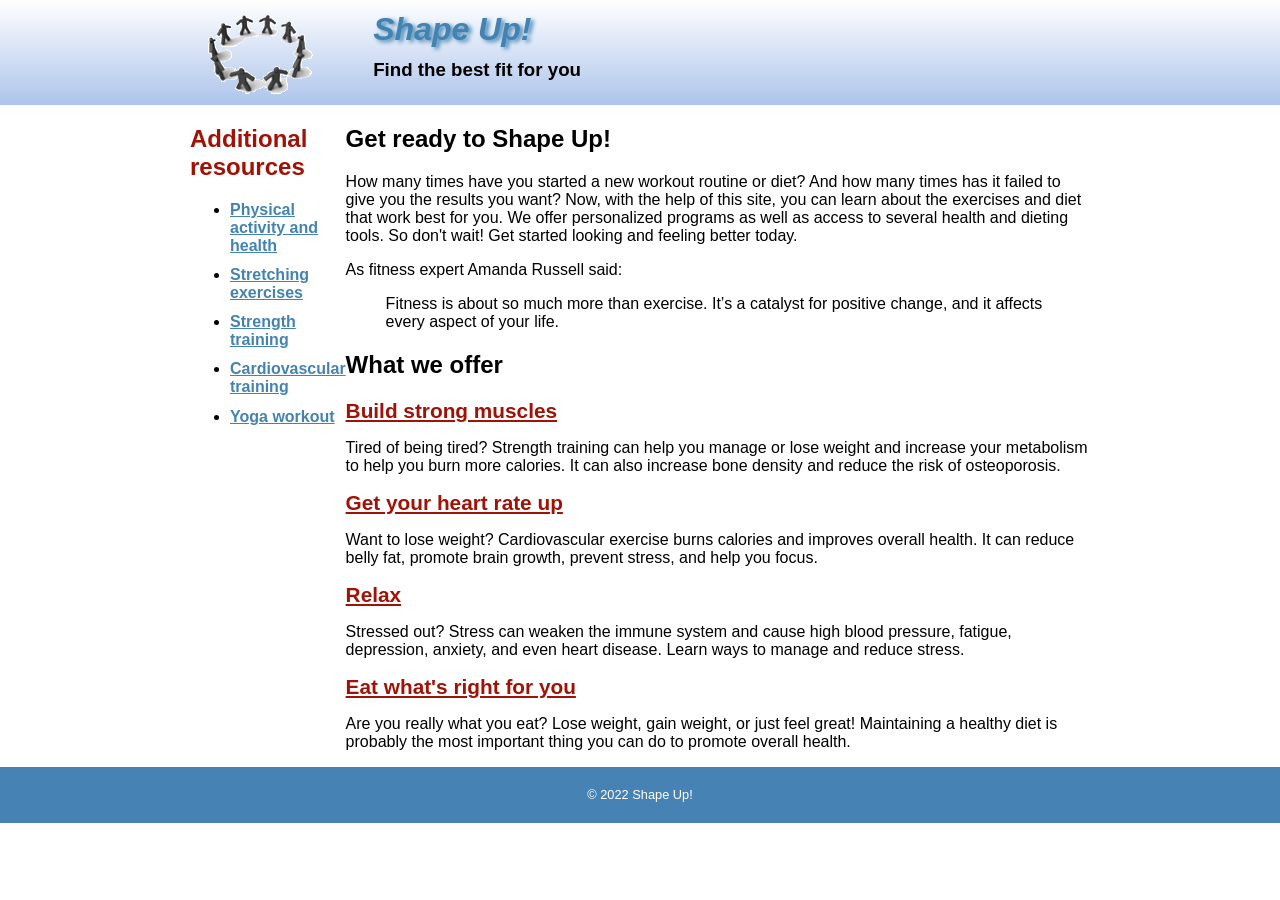
<file: index.html>
<!DOCTYPE html>

<html lang="en">
<head>
	<meta charset="utf-8" />
	<title></title>
	<link rel="icon" type="image/x-icon" href="images/favicon.ico">
	<link rel="stylesheet" href="styles\main.css">

</head>

<body>
<header>
	<div class="wrapper">
		<img src="images/shape_up_logo.png">
		<div id="HeaderText">
			<h1>Shape Up!</h1>
			<h3>Find the best fit for you</h3>
		</div>
	</div>
</header>

<main>
	<div class="wrapper">
		<div id="collumn1" class="collumn">
			<div id="additionalResources">
				<h2>Additional resources</h2>
				<ul>
					<li> <a href="#">Physical activity and health</a></li>
					<li> <a href="#">Stretching exercises</a></li>
					<li> <a href="#">Strength training</a></li>
					<li> <a href="#">Cardiovascular training</a></li>
					<li> <a href="#">Yoga workout</a></li>
				</ul>
			</div>
		</div>

		<div id="collumn2" class="collumn">
			<h2>Get ready to Shape Up!</h2>

			<p>How many times have you started a new workout routine or diet? And how many times has it failed to give you the results you want? Now, with the help of this site, you can learn about the exercises and diet that work best for you. We offer personalized programs as well as access to several health and dieting tools. So don't wait! Get started looking and feeling better today.</p>

			<p>As fitness expert Amanda Russell said: </p>
			<blockquote cite="#">
				<p>Fitness is about so much more than exercise. It’s a catalyst for positive change, and it affects every aspect of your life.</p>
			</blockquote>

			<div id="WhatWeOffer">
				<h2>What we offer</h2>

				<a href="strength/index.html">Build strong muscles</a>
				<p>Tired of being tired? Strength training can help you manage or lose weight and increase your metabolism to help you burn more calories. It can also increase bone density and reduce the risk of osteoporosis.</p>

				<a href="cardio/index.html">Get your heart rate up</a>
				<p>Want to lose weight? Cardiovascular exercise burns calories and improves overall health. It can reduce belly fat, promote brain growth, prevent stress, and help you focus.</p>

				<a href="stress/index.html">Relax</a>
				<p>Stressed out? Stress can weaken the immune system and cause high blood pressure, fatigue, depression, anxiety, and even heart disease. Learn ways to manage and reduce stress.</p>

				<a href="diet/index.html">Eat what's right for you</a>
				<p>Are you really what you eat? Lose weight, gain weight, or just feel great! Maintaining a healthy diet is probably the most important thing you can do to promote overall health.</p>
			</div>
		</div>


	</div>
</main>

<footer>
	<div class="wrapper">
		<p>&copy; 2022 Shape Up!</p>
	</div>
</footer>


</body>
</html>
<!--
As fitness expert Amanda Russell said:
Fitness is about so much more than exercise. It’s a catalyst for positive change, and it affects every aspect of your life.
What we offer
Build strong muscles
Tired of being tired? Strength training can help you manage or lose weight and increase your metabolism to help you burn more calories. It can also increase bone density and reduce the risk of osteoporosis.

Get your heart rate up
Want to lose weight? Cardiovascular exercise burns calories and improves overall health. It can reduce belly fat, promote brain growth, prevent stress, and help you focus.

Relax
Stressed out? Stress can weaken the immune system and cause high blood pressure, fatigue, depression, anxiety, and even heart disease. Learn ways to manage and reduce stress.

Eat what's right for you
Are you really what you eat? Lose weight, gain weight, or just feel great! Maintaining a healthy diet is probably the most important thing you can do to promote overall health.

Additional resources
Physical activity and health
Stretching exercises
Strength training
Cardiovascular training
Yoga workout

(c) 2022 Shape Up!
-->
</file>
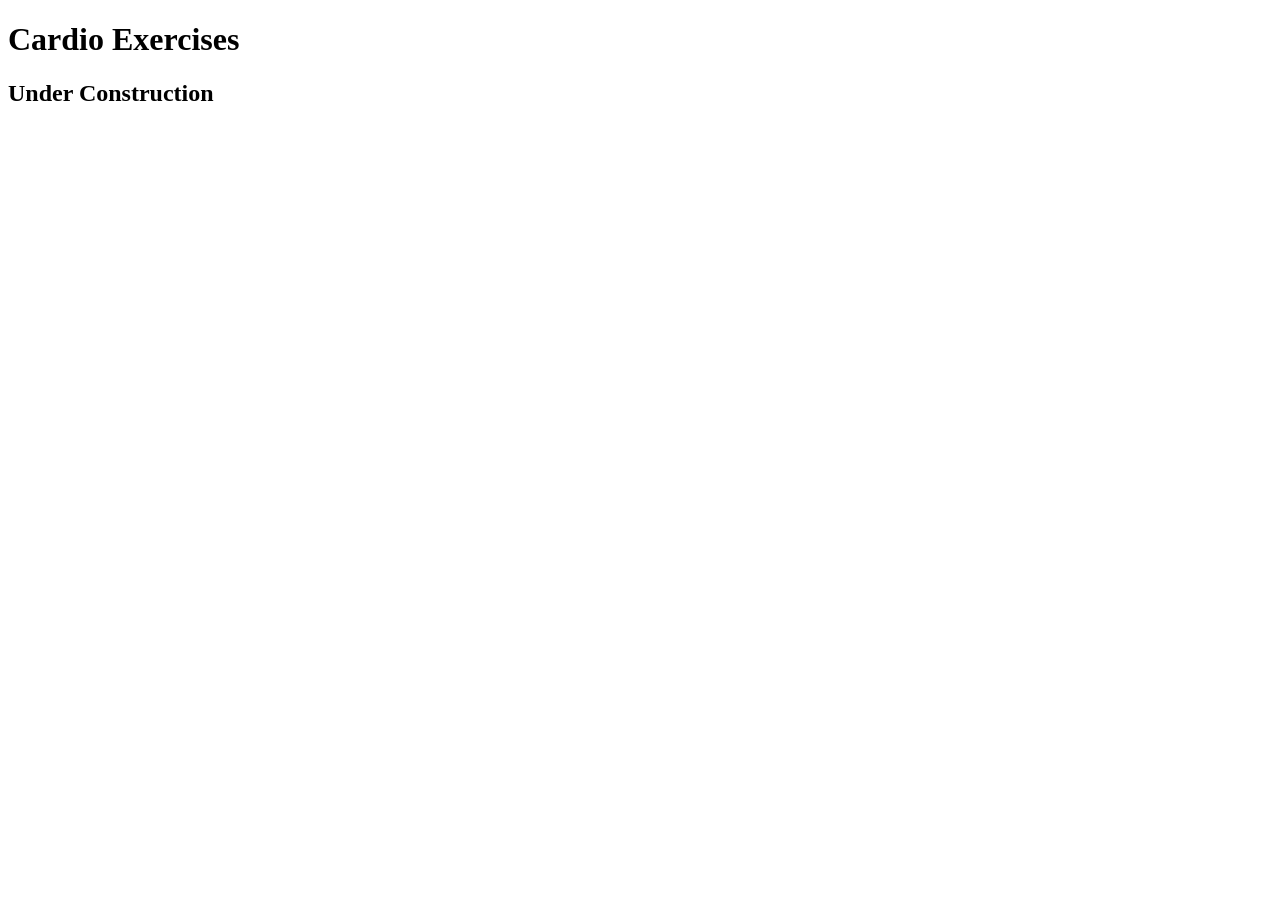
<file: cardio/index.html>
<!DOCTYPE html>

<html lang="en">
<head>
	<meta charset="utf-8">
	<title>Shape Up! | Cardio Exercises</title>
</head>

<body>
	<main>
	    <h1>Cardio Exercises</h1>
		<h2>Under Construction</h2>
	</main>
</body>
</html>
</file>
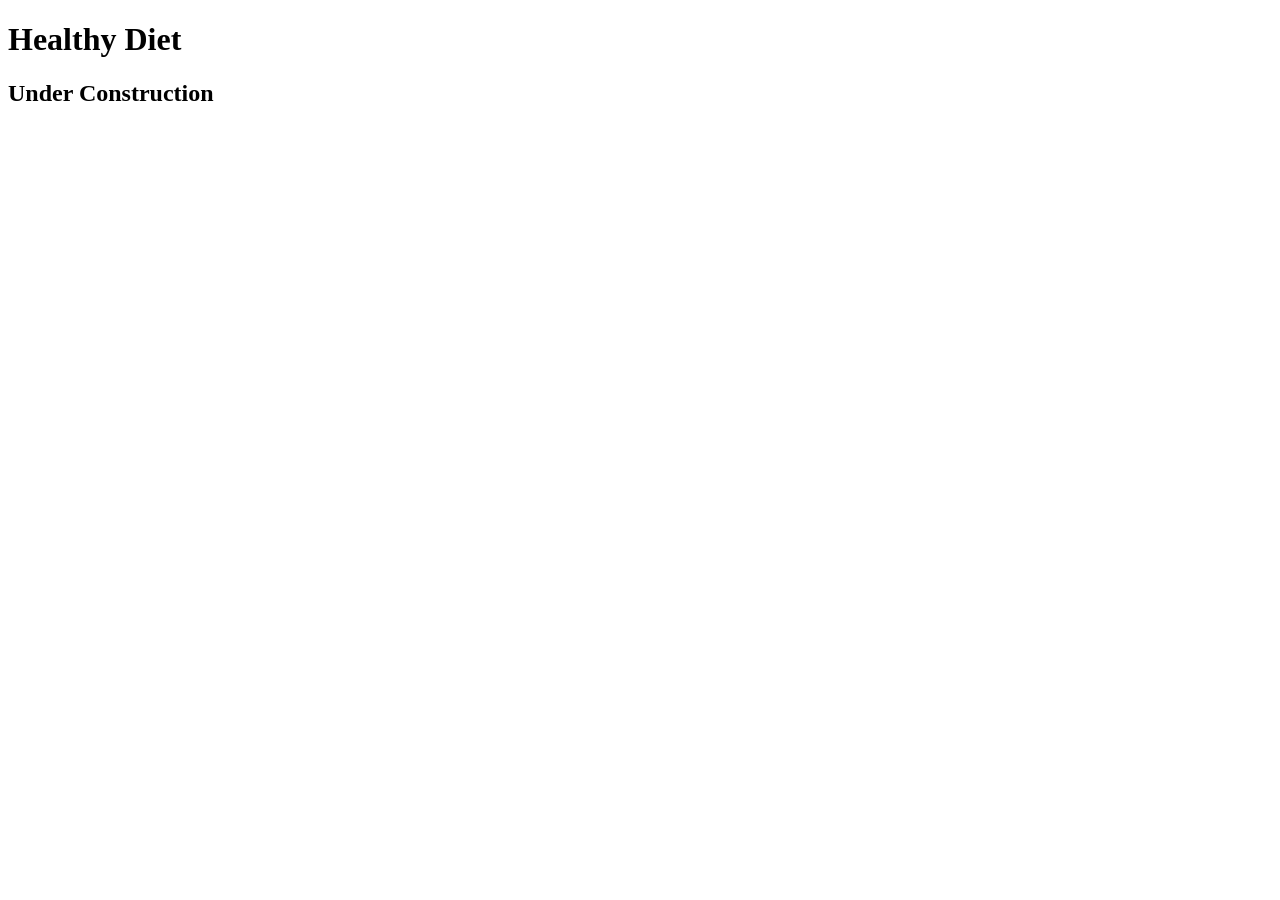
<file: diet/index.html>
<!DOCTYPE html>

<html lang="en">
<head>
	<meta charset="utf-8">
	<title>Shape Up! | Healthy Diet</title>
</head>

<body>
	<main>
	    <h1>Healthy Diet</h1>
		<h2>Under Construction</h2>
	</main>
</body>
</html>
</file>
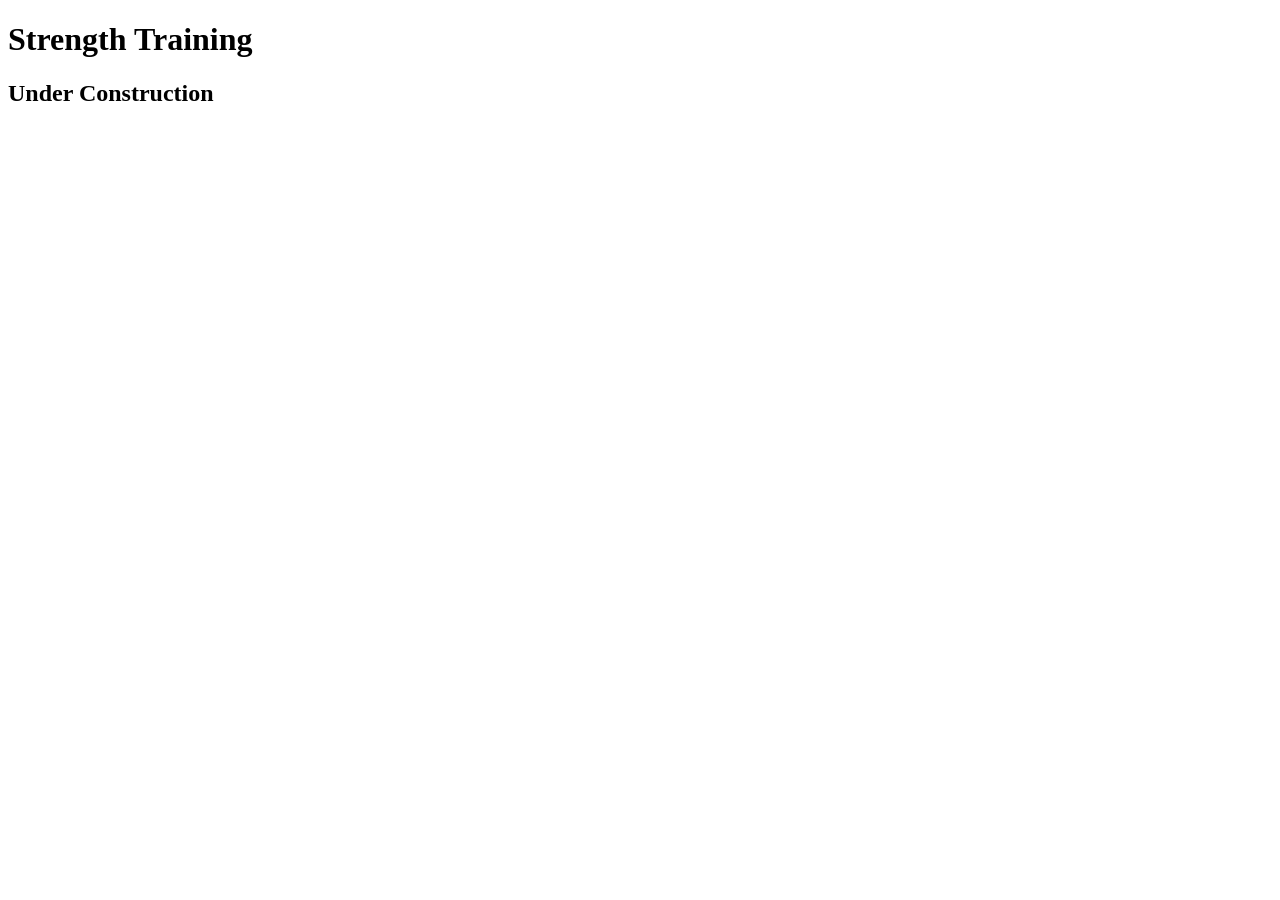
<file: strength/index.html>
<!DOCTYPE html>

<html lang="en">
<head>
	<meta charset="utf-8">
	<title>Shape Up! | Strength Training</title>
</head>

<body>
	<main>
	    <h1>Strength Training</h1>
		<h2>Under Construction</h2>
	</main>
</body>
</html>
</file>
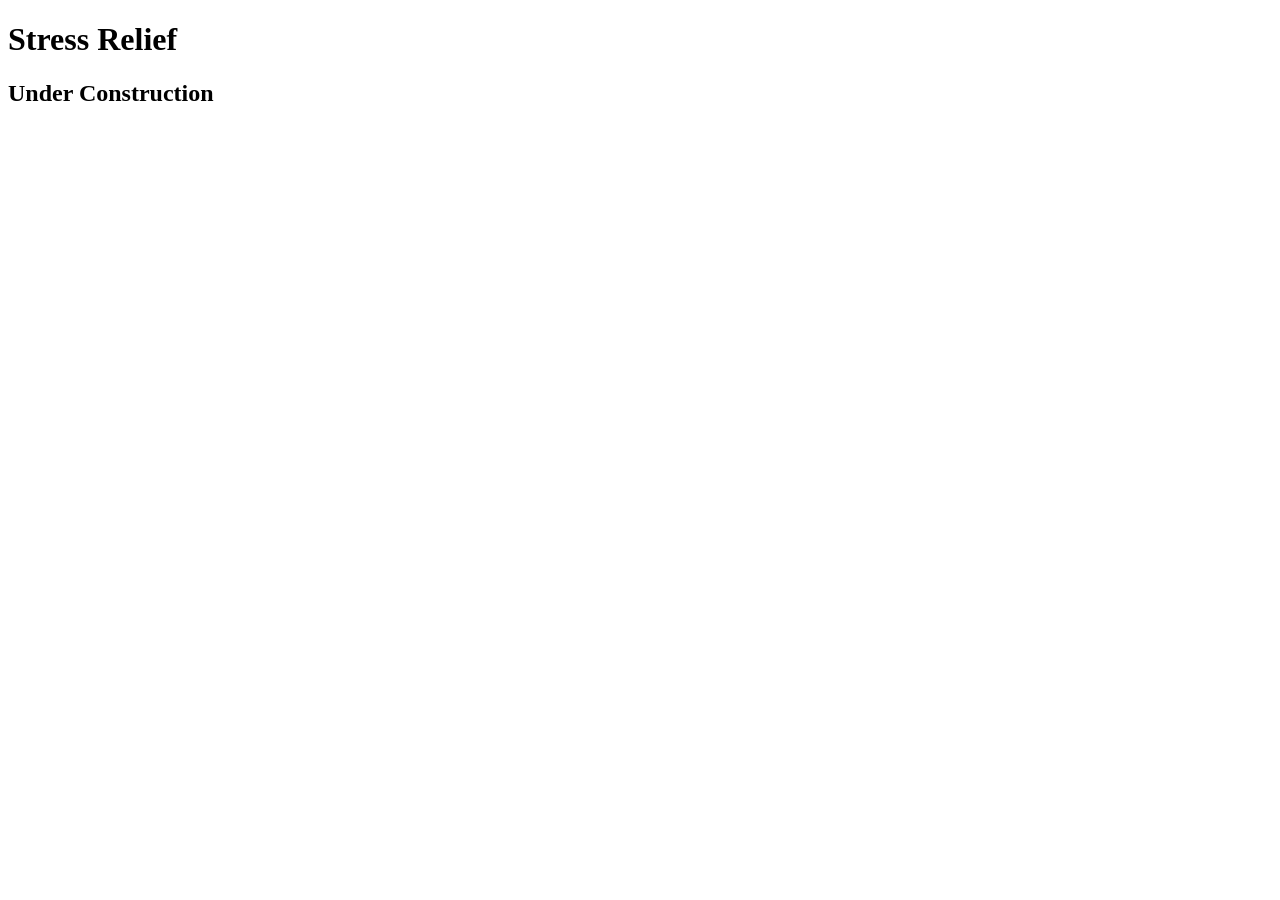
<file: stress/index.html>
<!DOCTYPE html>

<html lang="en">
<head>
	<meta charset="utf-8">
	<title>Shape Up! | Stress</title>
</head>

<body>
    <main>
        <h1>Stress Relief</h1>
        <h2>Under Construction</h2>
	</main>
</body>
</html>
</file>
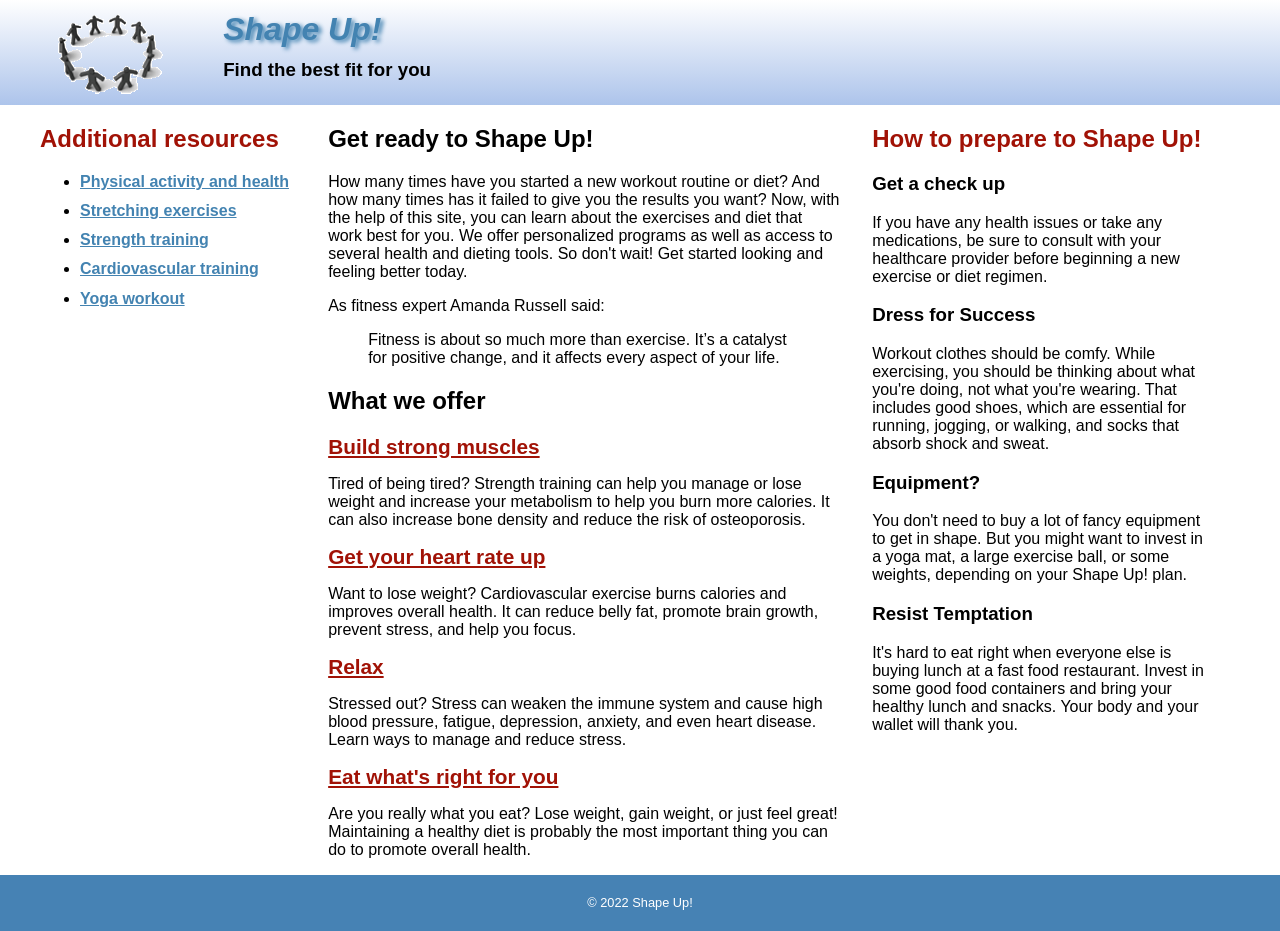
<file: index_3_column.html>
<!DOCTYPE html>

<html lang="en">
<head>
	<meta charset="utf-8" />
	<title></title>
	<link rel="icon" type="image/x-icon" href="images/favicon.ico">
	<link rel="stylesheet" href="styles\main.css">
	<link rel="stylesheet" href="styles\main_3_column.css">

</head>

<body>
<header>
	<div class="wrapper">
		<img src="images/shape_up_logo.png">
		<div id="HeaderText">
			<h1>Shape Up!</h1>
			<h3>Find the best fit for you</h3>
		</div>
	</div>
</header>

<main>
	<div class="wrapper">
		<div id="column1" class="column">
			<div id="additionalResources">
				<h2>Additional resources</h2>
				<ul>
					<li> <a href="#">Physical activity and health</a></li>
					<li> <a href="#">Stretching exercises</a></li>
					<li> <a href="#">Strength training</a></li>
					<li> <a href="#">Cardiovascular training</a></li>
					<li> <a href="#">Yoga workout</a></li>
				</ul>
			</div>
		</div>

		<div id="column2" class="column">
			<h2>Get ready to Shape Up!</h2>

			<p>How many times have you started a new workout routine or diet? And how many times has it failed to give you the results you want? Now, with the help of this site, you can learn about the exercises and diet that work best for you. We offer personalized programs as well as access to several health and dieting tools. So don't wait! Get started looking and feeling better today.</p>

			<p>As fitness expert Amanda Russell said: </p>
			<blockquote cite="#">
				<p>Fitness is about so much more than exercise. It’s a catalyst for positive change, and it affects every aspect of your life.</p>
			</blockquote>

			<div id="WhatWeOffer">
				<h2>What we offer</h2>

				<a href="strength/index.html">Build strong muscles</a>
				<p>Tired of being tired? Strength training can help you manage or lose weight and increase your metabolism to help you burn more calories. It can also increase bone density and reduce the risk of osteoporosis.</p>

				<a href="cardio/index.html">Get your heart rate up</a>
				<p>Want to lose weight? Cardiovascular exercise burns calories and improves overall health. It can reduce belly fat, promote brain growth, prevent stress, and help you focus.</p>

				<a href="stress/index.html">Relax</a>
				<p>Stressed out? Stress can weaken the immune system and cause high blood pressure, fatigue, depression, anxiety, and even heart disease. Learn ways to manage and reduce stress.</p>

				<a href="diet/index.html">Eat what's right for you</a>
				<p>Are you really what you eat? Lose weight, gain weight, or just feel great! Maintaining a healthy diet is probably the most important thing you can do to promote overall health.</p>
			</div>
		</div>

		<div id="column3" class="column">
			<h2>How to prepare to Shape Up!</h2>
			<h3>Get a check up</h3>
			<p>If you have any health issues or take any medications, be sure to consult with your healthcare provider
				before beginning a new exercise or diet regimen.</p>

			<h3>Dress for Success</h3>
			<p>	Workout clothes should be comfy. While exercising, you should be thinking about what you're doing,
				not what you're wearing. That includes good shoes, which are essential for running, jogging, or walking, and
				socks that absorb shock and sweat.
			</p>

			<h3>Equipment?</h3>
			<p>You don't need to buy a lot of fancy equipment to get in shape. But you might want to invest in a yoga
				mat, a large exercise ball, or some weights, depending on your Shape Up! plan.</p>

			<h3>Resist Temptation</h3>
			<p>It's hard to eat right when everyone else is buying lunch at a fast food restaurant. Invest in some good
				food containers and bring your healthy lunch and snacks. Your body and your wallet will thank you.</p>



		</div>

	</div>
</main>

<footer>
	<div class="wrapper">
		<p>&copy; 2022 Shape Up!</p>
	</div>
</footer>


</body>
</html>
<!--
How to prepare to Shape Up!

Get a check up
If you have any health issues or take any medications, be sure to consult with your healthcare provider before beginning a new exercise or diet regimen.

Dress for Success
Workout clothes should be comfy. While exercising, you should be thinking about what you're doing, not what you're wearing. That includes good shoes, which are essential for running, jogging, or walking, and socks that absorb shock and sweat.

Equipment?
You don't need to buy a lot of fancy equipment to get in shape. But you might want to invest in a yoga mat, a large exercise ball, or some weights, depending on your Shape Up! plan.

Resist Temptation
It's hard to eat right when everyone else is buying lunch at a fast food restaurant. Invest in some good food containers and bring your healthy lunch and snacks. Your body and your wallet will thank you.


As fitness expert Amanda Russell said:
Fitness is about so much more than exercise. It’s a catalyst for positive change, and it affects every aspect of your life.
What we offer
Build strong muscles
Tired of being tired? Strength training can help you manage or lose weight and increase your metabolism to help you burn more calories. It can also increase bone density and reduce the risk of osteoporosis.

Get your heart rate up
Want to lose weight? Cardiovascular exercise burns calories and improves overall health. It can reduce belly fat, promote brain growth, prevent stress, and help you focus.

Relax
Stressed out? Stress can weaken the immune system and cause high blood pressure, fatigue, depression, anxiety, and even heart disease. Learn ways to manage and reduce stress.

Eat what's right for you
Are you really what you eat? Lose weight, gain weight, or just feel great! Maintaining a healthy diet is probably the most important thing you can do to promote overall health.

Additional resources
Physical activity and health
Stretching exercises
Strength training
Cardiovascular training
Yoga workout

(c) 2022 Shape Up!
-->
</file>
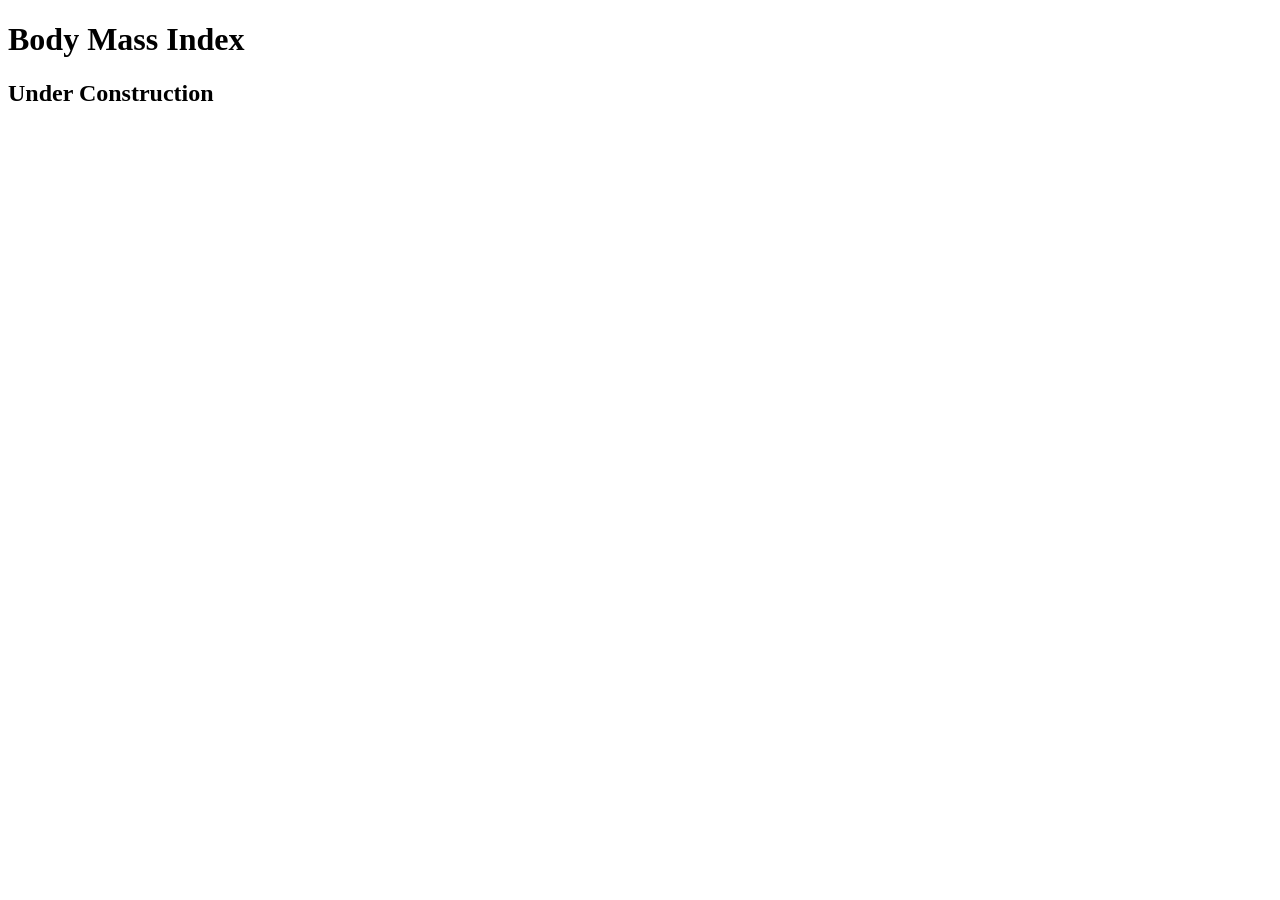
<file: diet/bmi.html>
<!DOCTYPE html>

<html lang="en">
<head>
	<meta charset="utf-8">
	<title>Shape Up! | BMI</title>
</head>

<body>
	<main>
	    <h1>Body Mass Index</h1>
		<h2>Under Construction</h2>
	</main>
</body>
</html>
</file>
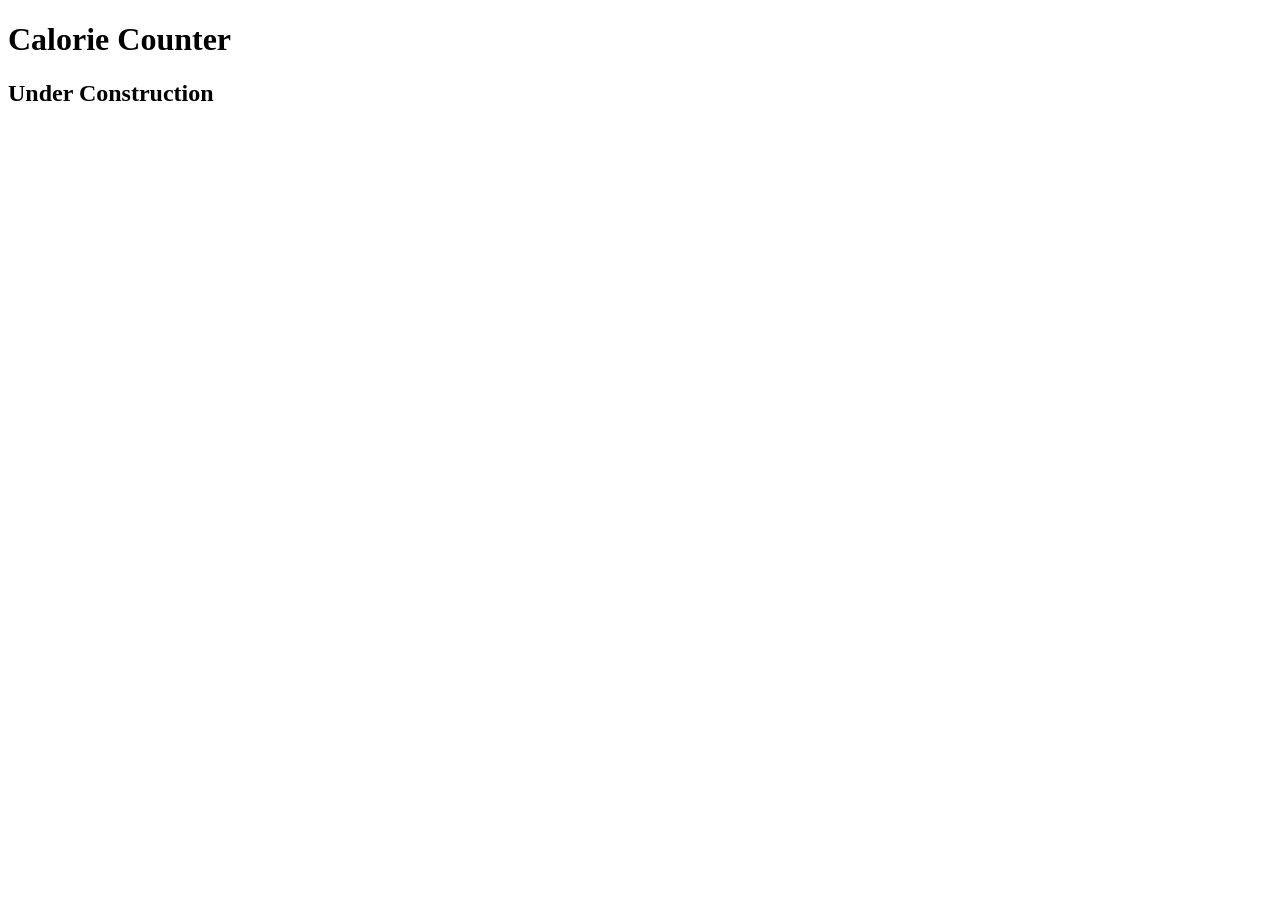
<file: diet/calories.html>
<!DOCTYPE html>

<html lang="en">
<head>
	<meta charset="utf-8">
	<title>Shape Up! | Calorie Counter</title>
</head>

<body>
	<main>
	    <h1>Calorie Counter</h1>
		<h2>Under Construction</h2>	      
    </main>
</body>
</html>
</file>
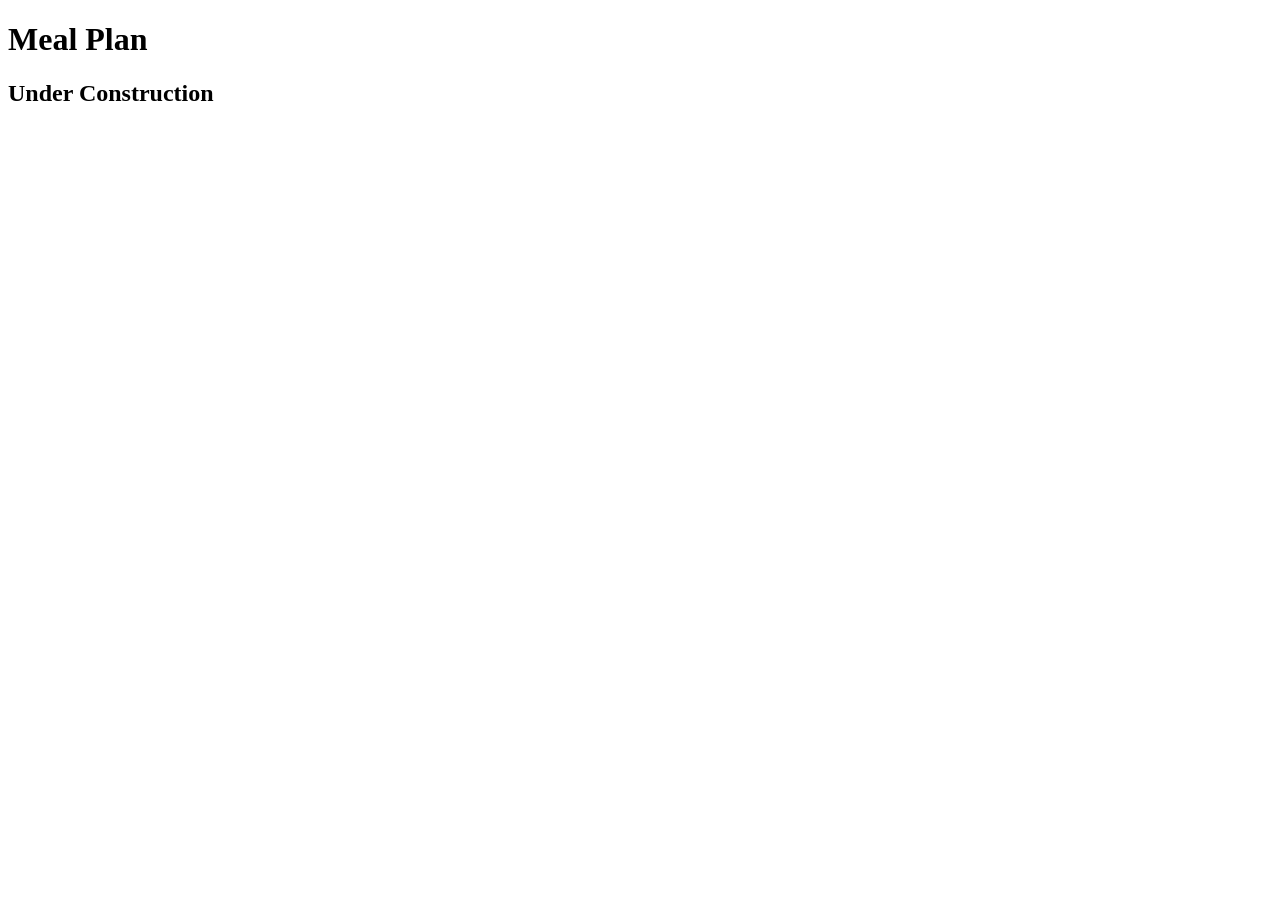
<file: diet/meals.html>
<!DOCTYPE html>

<html lang="en">
<head>
	<meta charset="utf-8">
	<title>Shape Up! | Meal Plan</title>
</head>

<body>
	<main>
	    <h1>Meal Plan</h1>
		<h2>Under Construction</h2>	    
	</main>
</body>
</html>
</file>
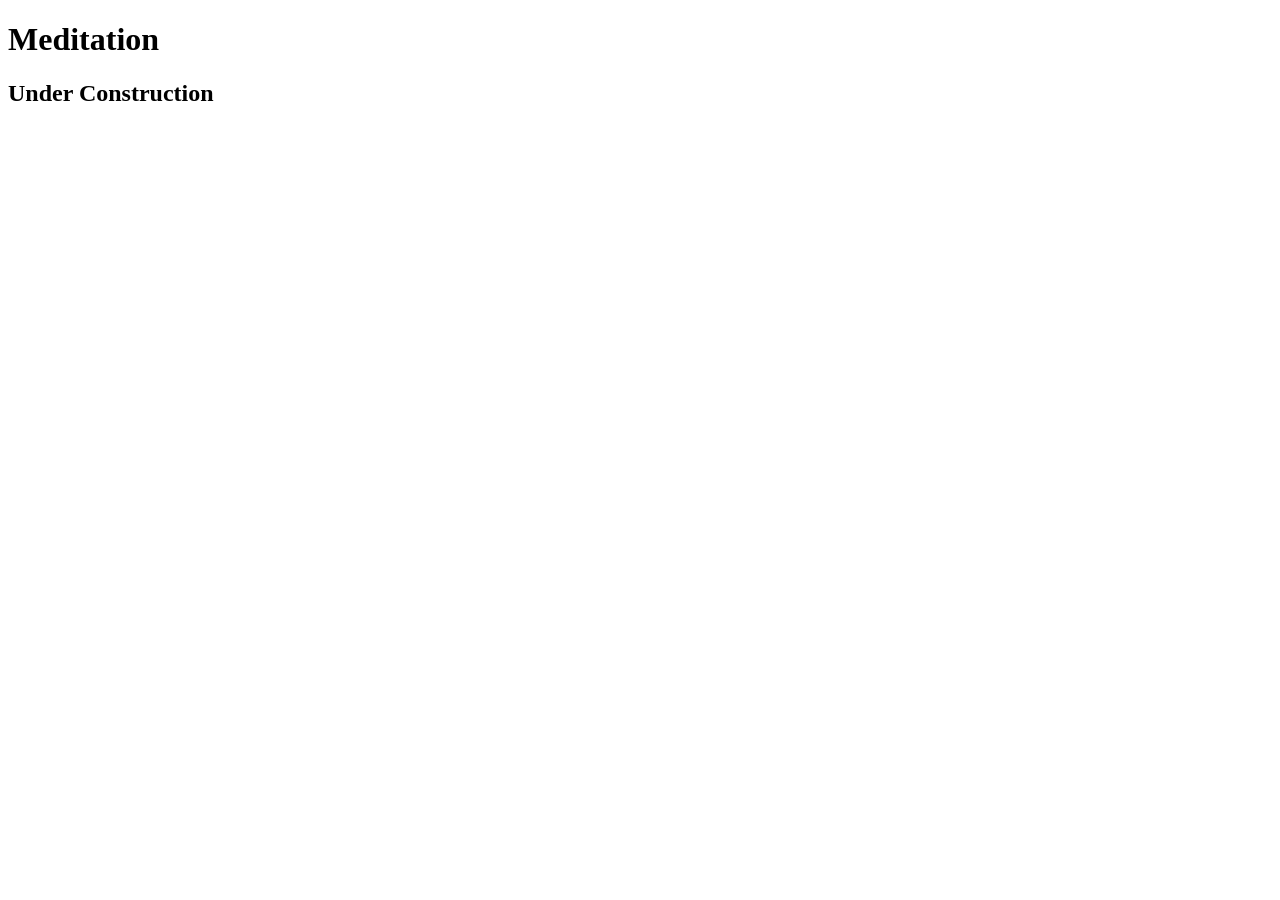
<file: stress/meditate.html>
<!DOCTYPE html>

<html lang="en">
<head>
	<meta charset="utf-8">
	<title>Shape Up! | Meditation</title>
</head>

<body>
	<main>
	    <h1>Meditation</h1>
		<h2>Under Construction</h2>
	</main>
</body>
</html>
</file>
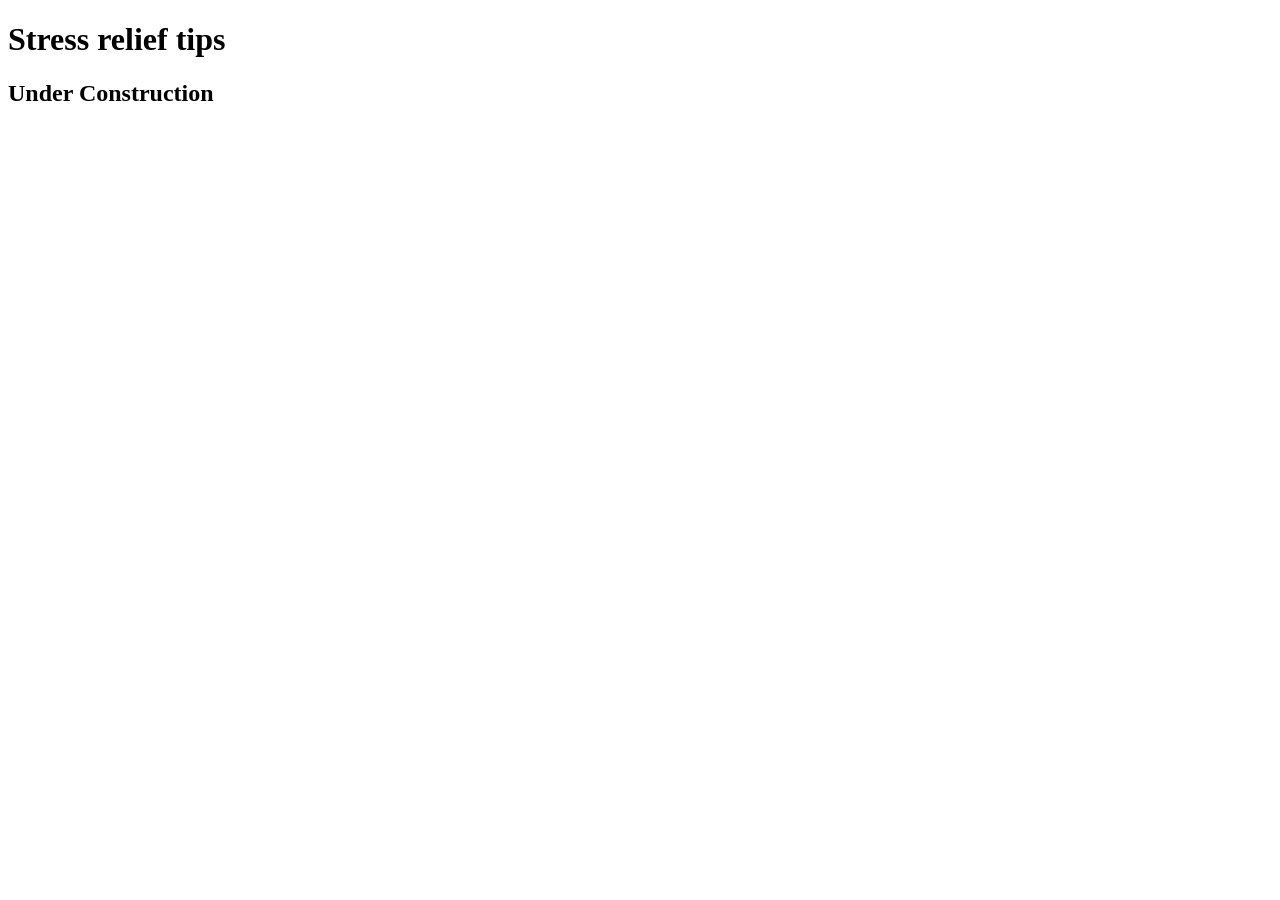
<file: stress/tips.html>
<!DOCTYPE html>

<html lang="en">
<head>
	<meta charset="utf-8">
	<title>Shape Up! | Stress Relief Tips</title>
</head>

<body>
	<main>
	    <h1>Stress relief tips</h1>
		<h2>Under Construction</h2>
	</main>
</body>
</html>
</file>
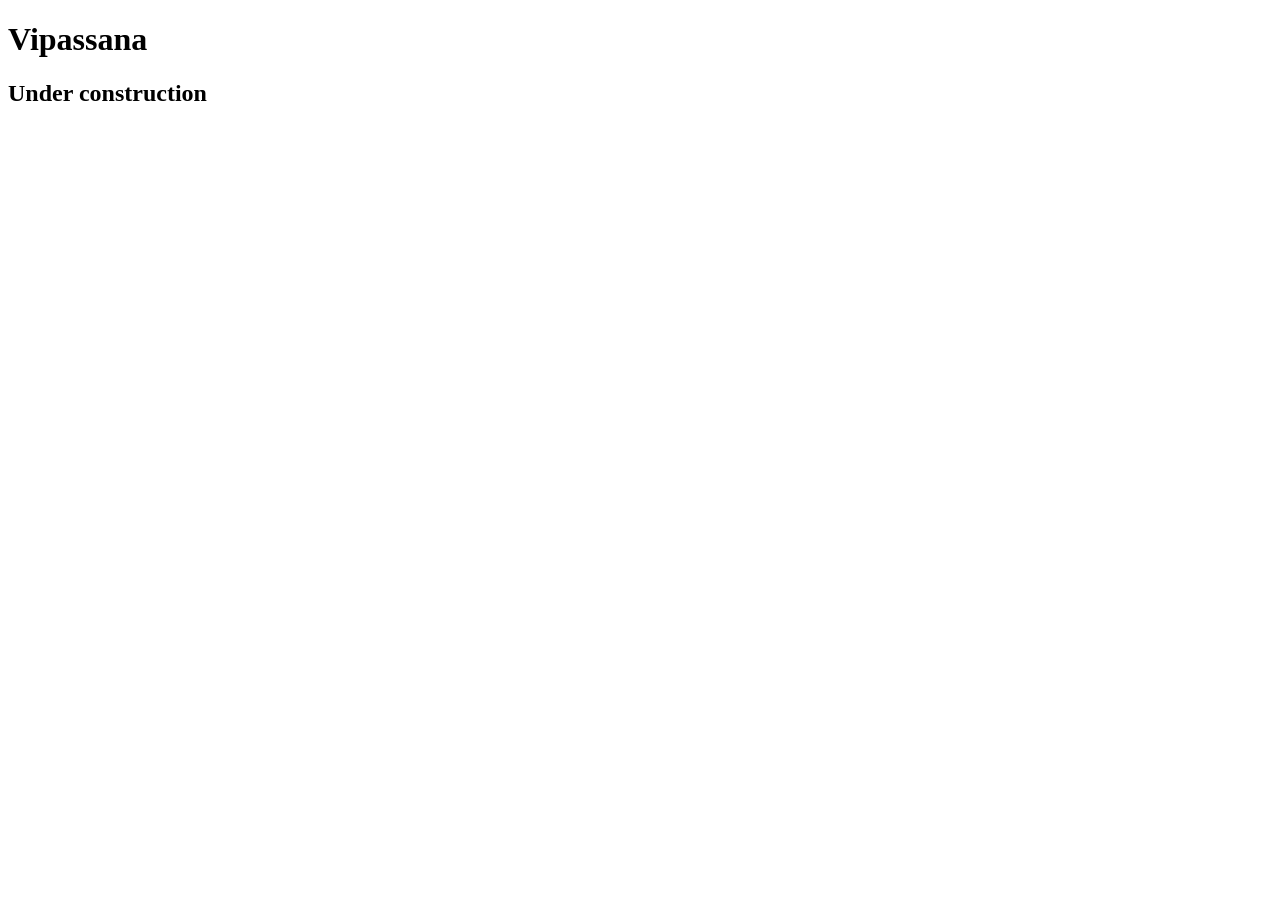
<file: stress/vipassana.html>
<!DOCTYPE html>

<html lang="en">
<head>
	<meta charset="utf-8">
	<title>Shape Up! | Vipassana</title>
</head>

<body>
    <main>
        <h1>Vipassana</h1>
        <h2>Under construction</h2>
    </main>
</body>
</html>
</file>
